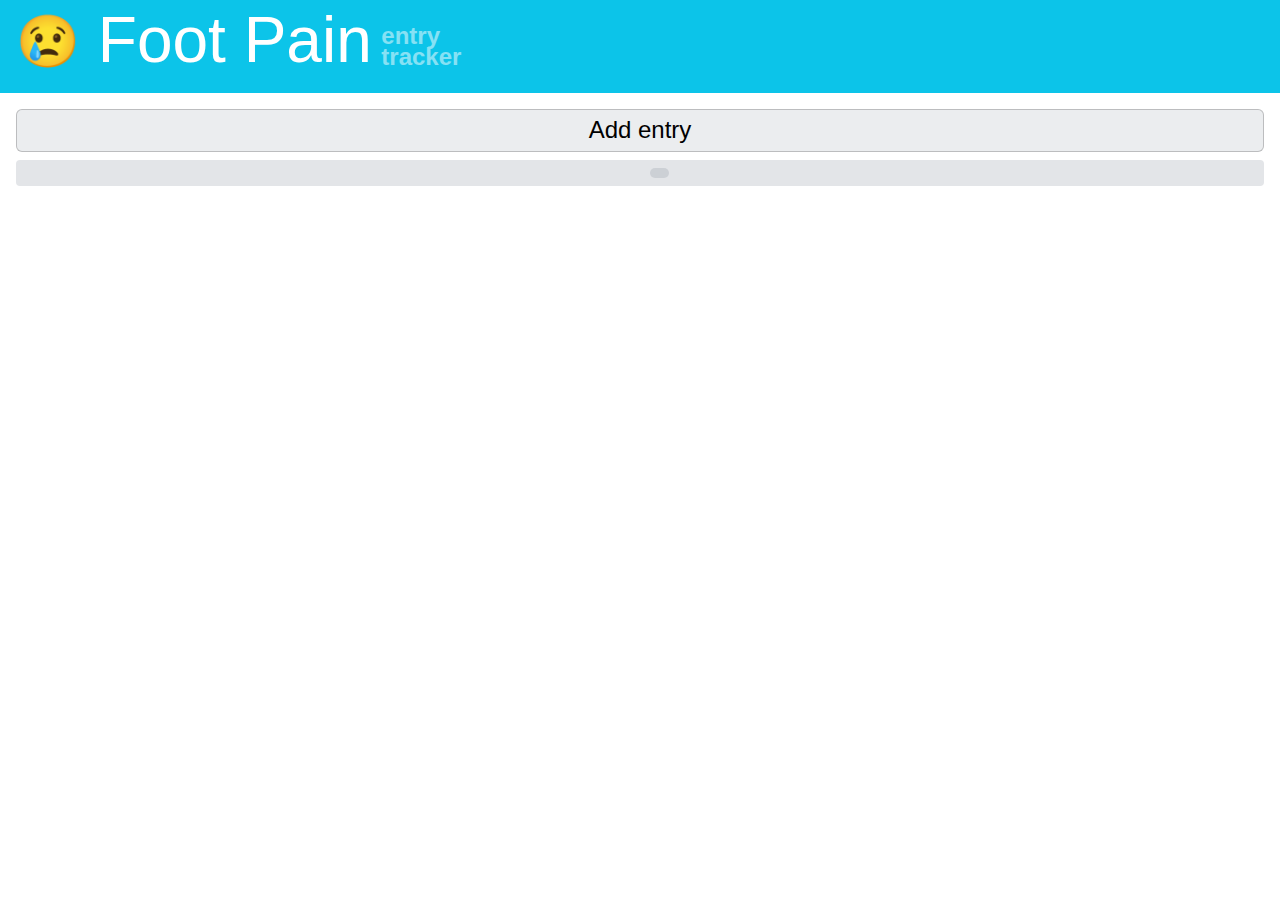
<file: foot-pain/index.html>
<!DOCTYPE html>
<html lang="en">
<head>
	<meta charset="UTF-8">
	<meta name="viewport" content="width=device-width, initial-scale=1.0">
	
	<title>Foot Pain: entry tracker</title>
	<link rel="stylesheet" href="https://get.mavo.io/mavo.css">
	<link rel="stylesheet" href="../style.css">
	<style>
		:root {
			--accent-color: #0cc4e9;
			--icon: "😢";
		}
	</style>
	
	<script type="module" src="https://projects.verou.me/h-chart/src/h-chart.js"></script>
	<script type="module" src="https://nudeui.com/index.js"></script>
</head>
<body mv-app="foot-pain" class="mv-autoedit" mv-storage="https://github.com/karger/my-lifesheets/foot-pain/data.json">
	<header>
		<h1>
			<span class="app-icon">😢</span>
			<span class="app-name">Foot Pain</span>
		</h1>
		<h2>entry tracker</h2>
		<div class="mv-bar mv-ui"></div>
	</header>

	<main>
		
		<div class="field-row">
				<button data-type="action" mv-action="add(entry)" class="appearance-stretch">Add entry</button>
			</div>
		<section mv-list="entry">
			<article mv-list-item class="entry">
				<header class="field-row">
					<span property="weekday" data-type="expression" mv-value="weekday(date, 'shortname')"></span>
					<time property="date" data-type="property" mv-default="[$today]" mv-edit-type="inline" mv-editor-type="date" class="type-date"></time>
					<span data-type="spacer" class="appearance-stretch"></span>
					<span property="time" data-type="property" data-prefix="Time: " mv-default="Wakeup" mv-options="Wakeup,Activity,Resting" class="type-options"></span>
					<span data-type="spacer" class="appearance-stretch"></span>
					<meter-discrete property="level" data-type="property" mv-default="0" min="1" max="10" step="1" mv-edit-as="meter" icon="😢" class="type-bar discrete"></meter-discrete>
				</header>
				<div property="notes" data-type="property" class="appearance-line type-text"></div>
			</article>
		</section>
	</main>

	<script src="https://get.mavo.io/mavo.js"></script>
	
</body>
</html>
</file>
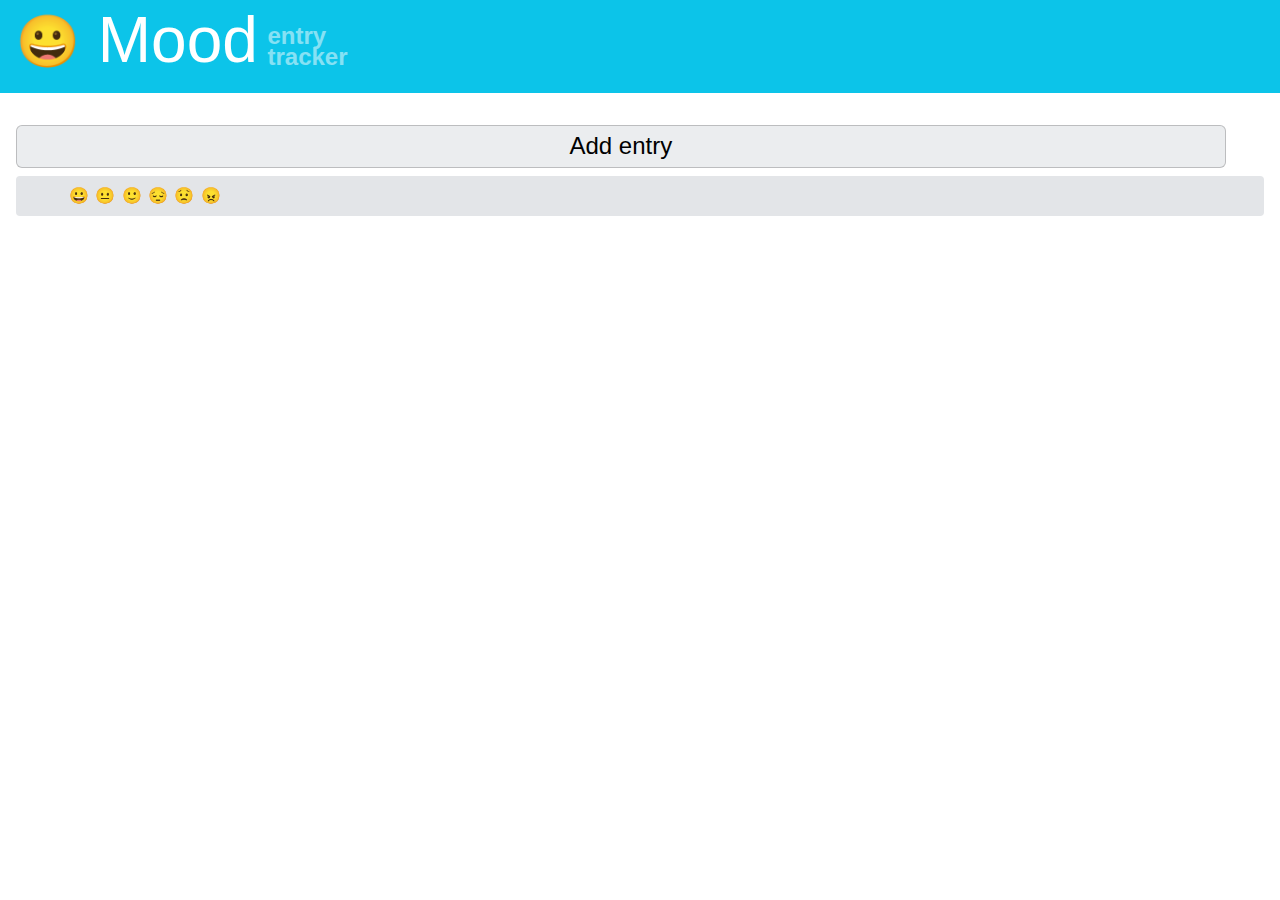
<file: mood/index.html>
<!DOCTYPE html>
<html lang="en">
<head>
	<meta charset="UTF-8">
	<meta name="viewport" content="width=device-width, initial-scale=1.0">
	
	<title>Mood: entry tracker</title>
	<link rel="stylesheet" href="https://get.mavo.io/mavo.css">
	<link rel="stylesheet" href="../style.css">
	<style>
		:root {
			--accent-color: #0cc4e9;
			--icon: "😀";
		}
	</style>
	
	<script type="module" src="https://projects.verou.me/h-chart/src/h-chart.js"></script>
	<script type="module" src="https://nudeui.com/index.js"></script>
</head>
<body mv-app="mood" class="mv-autoedit" mv-storage="https://github.com/karger/my-lifesheets/mood/data.json">
	<header>
		<h1>
			<span class="app-icon">😀</span>
			<span class="app-name">Mood</span>
		</h1>
		<h2>entry tracker</h2>
		<div class="mv-bar mv-ui"></div>
	</header>

	<main class="charts-first">
		<a id=stats></a>
			
		<a id=entries></a>
			<div class="field-row">
				<button data-type="action" mv-action="add(entry)" class="appearance-stretch">Add entry</button>
				<span data-type="expression" data-prefix="😀" mv-value="count(happy)"></span>
				<span data-type="expression" data-prefix="😐" mv-value="count(neutral)"></span>
				<span data-type="expression" data-prefix="🙂" mv-value="count(ok)"></span>
				<span data-type="expression" data-prefix="😔" mv-value="count(sad)"></span>
				<span data-type="expression" data-prefix="😟" mv-value="count(worried)"></span>
				<span data-type="expression" data-prefix="😠" mv-value="count(angry)"></span>
			</div>
		<section mv-list="entry">
			<article mv-list-item class="entry">
				<header class="field-row">
					<span property="weekday" data-type="expression" mv-value="weekday(date, 'shortname')"></span>
					<time property="date" data-type="property" mv-default="[$today]" mv-edit-type="inline" mv-editor-type="date" class="bold type-date"></time>
					<span property="happy" data-type="property" class="type-toggle mv-toggle">😀</span>
					<span property="neutral" data-type="property" class="type-toggle mv-toggle">😐</span>
					<span property="ok" data-type="property" class="type-toggle mv-toggle">🙂</span>
					<span property="sad" data-type="property" class="type-toggle mv-toggle">😔</span>
					<span property="worried" data-type="property" class="type-toggle mv-toggle">😟</span>
					<span property="angry" data-type="property" class="type-toggle mv-toggle">😠</span>
				</header>
				<span property="notes" data-type="property" class="appearance-line type-text"></span>
			</article>
		</section>
	</main>

	<script src="https://get.mavo.io/mavo.js"></script>
	
</body>
</html>
</file>
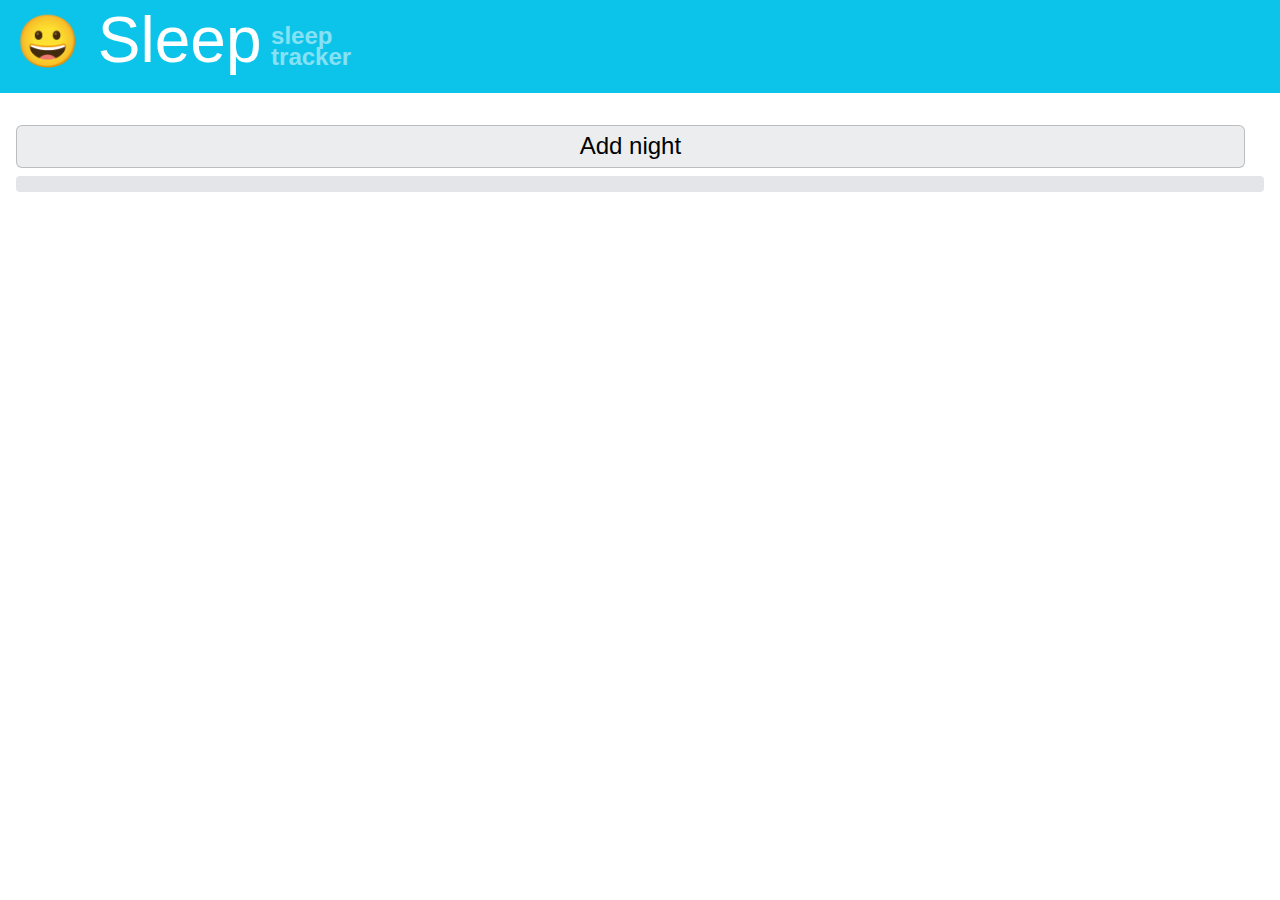
<file: sleep/index.html>
<!DOCTYPE html>
<html lang="en">
<head>
	<meta charset="UTF-8">
	<meta name="viewport" content="width=device-width, initial-scale=1.0">
	
	<title>Sleep: night tracker</title>
	<link rel="stylesheet" href="https://get.mavo.io/mavo.css">
	<link rel="stylesheet" href="../style.css">
	<style>
		:root {
			--accent-color: #0cc4e9;
			--icon: "😀";
		}
	</style>
	
	<script type="module" src="https://projects.verou.me/h-chart/src/h-chart.js"></script>
	<script type="module" src="https://nudeui.com/index.js"></script>
</head>
<body mv-app="sleep" class="mv-autoedit" mv-storage="https://github.com/karger/my-lifesheets/sleep/data.json">
	<header>
		<h1>
			<span class="app-icon">😀</span>
			<span class="app-name">Sleep</span>
		</h1>
		<h2>sleep tracker</h2>
		<div class="mv-bar mv-ui"></div>
	</header>

	<main class="charts-first">
		<a id=stats></a>
			
		<a id=entries></a>
			<div class="field-row">
				<button data-type="action" mv-action="add(entry)" class="appearance-stretch">Add night</button>
				<span data-type="expression" data-prefix="good:" mv-value="count(quality=='good')"></span>
				<span data-type="expression" data-prefix="bad:" mv-value="count(quality='bad')"></span>
				<span data-type="expression" data-prefix="avg:" mv-value="duration(average(duration))"></span>
			</div>
		<section mv-list="entry">
			<article mv-list-item class="entry">
				<header class="field-row">
					<span property="weekday" data-type="expression" mv-value="weekday(date, 'shortname')"></span>
					<time property="date" data-type="property" mv-default="[$today]" mv-edit-type="inline" mv-editor-type="date" class="bold type-date"></time>
					<time property="time" data-type="property" data-prefix=" at " mv-default="[time($startup, 'hours')]" mv-edit-type="inline" mv-editor-type="time" class="type-time"></time>
					<time property="end" data-type="property" data-prefix="end:" mv-default="08:00" mv-edit-type="inline" mv-editor-type="time" class="type-time"></time>
					<span property="date_time" data-type="expression" data-show="false" mv-value="date & if(time, 'T' & time)"></span>
					<span property="quality" data-type="expression" mv-value="if(duration>5*hours(),'good', 'bad')"></span>
				</header>
				<div property="notes" data-type="property" class="appearance-line type-text"></div>
			</article>
		</section>
	</main>

	<script src="https://get.mavo.io/mavo.js"></script>
	
</body>
</html>
</file>
<file: style.css>
:root {
	--gray: 220 10%;
	--font-ui: -apple-system, BlinkMacSystemFont, 'Segoe UI', Roboto, Oxygen, Ubuntu, Cantarell, 'Open Sans', 'Helvetica Neue', sans-serif;
	accent-color: var(--accent-color);
}

[data-prefix]:where(:not(:empty, .empty), [mv-mode="edit"])::before {
	content: attr(data-prefix);
}

[data-suffix]:where(:not(:empty, .empty), [mv-mode="edit"])::after {
	content: attr(data-suffix);
}

body {
	margin: 0;
	min-height: 100vh;
	font: 100%/1.5 var(--font-ui);
}

button {
	padding: .3em .5em;
	border: 1px solid hsl(var(--gray) 0% / .2);
	border-radius: calc(.15em + .15rem);
	background-color: hsl(var(--gray) 93%);
	cursor: pointer;
	font-size: .875em;
	text-decoration: none;
	color: inherit;
	transition-duration: .2s;
	transition-property: background-color, border-color, color;
	line-height: 1.1;
	white-space: nowrap;
}

button:hover:not(:disabled) {
		background-color: hsl(var(--gray) 97%);
	}

button:disabled {
		cursor: not-allowed;
		opacity: .5;
	}

body > header {
	display: flex;
	flex-wrap: wrap;
	align-items: center;
	grid-column-end: span 2;
	padding: .5em 1em;
	margin-bottom: 1em;
	background: var(--accent-color);
	color: white;
	text-align: center;
}

body > header > a {
		display: contents;
		color: inherit;
		text-decoration: none;
	}

body > header h1 {
		margin: 0;
		font-weight: 300;
		font-size: 400%;
		line-height: 1;
		margin-bottom: .2em;
		white-space: nowrap;
	}

body > header h1 .app-icon {
			display: inline-block;
			vertical-align: .05em;
			font-size: 80%;
		}

body > header h2 {
		margin: 0 0 0 .4em;
		max-width: 5em;
		text-align: left;
		opacity: .5;
		line-height: .9;
	}

@media (max-width: 450px) {

body > header {
		display: none;
}
	}

.mv-bar.mv-ui {
	background: transparent;
}

main {
	display: flex;
	flex-flow: column;
	gap: .5em;
	padding: 0 1rem;
}

section[mv-list="entry"] {
	display: flex;
	gap: .5em;
	flex-flow: column-reverse;
}

article.entry {
	background: hsl(var(--gray) 90%);
	border-radius: 4px;
}

article.entry > * {
		display: flex;
		gap: .4em;
		flex-wrap: wrap;
	}

article.entry > *:not(:empty) {
			padding: .5em;
		}

article.entry > *:nth-child(3n + 2) {
			background: hsl(0 0% 100% / .4);
		}

article.entry > *:nth-child(3n) {
			background: hsl(0 0% 100% / .2);
		}

article.entry [property="weekday"] {
		min-width: 2em;
		text-align: right;
	}

article.entry .end-time,
	article.entry .duration {
		margin-left: .4em;
	}

article.entry .entry-data {
		display: flex;
		gap: .4em;
	}

button.mv-add-entry {
	font-size: 150%;
}

button.mv-add-entry:not([mv-mode="edit"] *),
button.mv-add-entry.mv-ui {
	display: none;
}

meta[property][mv-mode="edit"] {
	display: none;
}

:root:not(.show-hidden-fields) [data-show="false"],
	:root:not(.show-hidden-fields) [mv-app][mv-mode="edit"] [data-show="read"],
	:root:not(.show-hidden-fields) [mv-app]:not([mv-mode="edit"]) [data-show="edit"] {
		display: none;
	}

.field-row,
.chart-row {
	display: flex;
	flex-wrap: wrap;
}

.field-row {
	display: flex;
	gap: .4em;
	align-items: center;
}

main > .field-row {
		justify-content: center;
}

.chart-row {
	margin: 1em 0;
	gap: .5em;
}

main > .field-row > button,
main > button.appearance-line {
	font-size: 150%;
}

figure.chart {
	display: flex;
	flex-flow: column;
	margin: 0;
	padding: 1em;
	border: 1px solid hsl(var(--gray) 50% / .5);
}

figure.chart > table {
		margin: auto;
	}

figure.chart > figcaption {
		text-align: center;
	}

.charts {
	display: grid;
	grid-template-columns: 1fr 1fr;
	gap: .5em;
	margin: 1em 0;
}

.charts > :only-child {
		grid-column: span 2;
	}

.appearance-stretch,
.appearance-line {
	flex: 1;
}

.type-options {
	padding: .4em .7em;
	border-radius: 2em;
	background: var(--color, hsl(var(--gray) 50% / .2));
	font-size: smaller;
	font-weight: bold;
	line-height: 1;
}

[property]:where(img, video) {
	object-fit: cover;
}

.bold {
	font-weight: bold;
}

.italic {
	font-style: italic;
}

.mv-bar.mv-ui > .mv-button.custom {
	order: 1;
}

.mv-bar.mv-ui > .mv-button.custom::before {
		vertical-align: 0;
	}

.mv-bar.mv-ui > .mv-button.custom.stats::before {
		content: "📊";
	}

.mv-bar.mv-ui > .mv-button.custom.entries::before {
		content: "📔"
	}

main.charts-below > a[id="stats"],
	main.charts-below > .chart-row,
	main.charts-below > .chart {
		order: 2;
	}

.mv-bar.mv-bar.mv-ui {
		margin-bottom: 0;
		margin-left: auto;
	}

.mv-bar.mv-bar {

	&.mv-ui > button:first-child, .mv-bar.mv-ui > .mv-button:first-child {
		margin-left: 0;
	}
}

.mv-bar.mv-bar.mv-ui .mv-edit {
		border-radius: .3em;
	}
</file>
